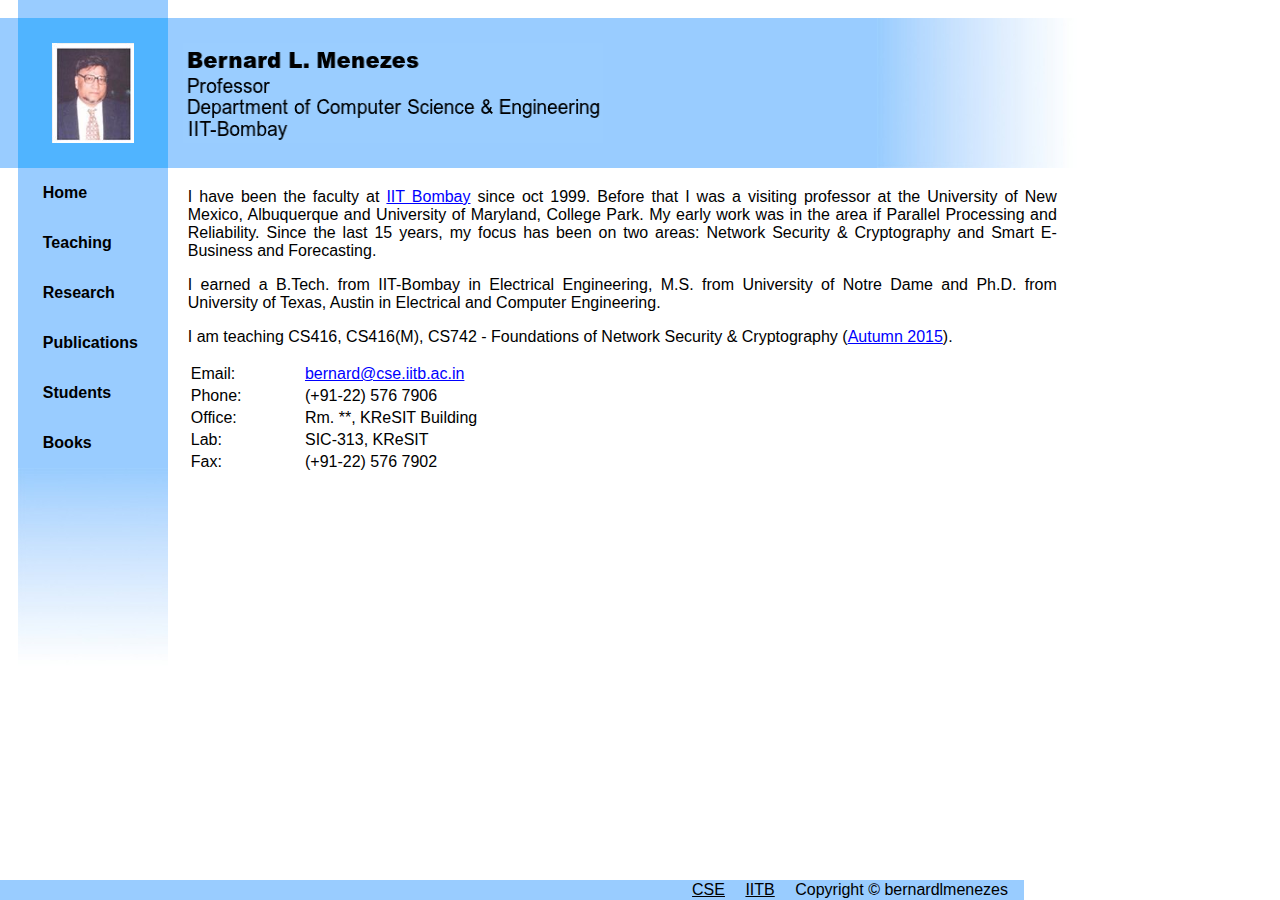
<file: index.html>
<html>
<head>
<META http-equiv="EXPIRES" CONTENT="Sun, 17 Jan 2016 12:00:00 GMT+5:30">
<title>Bernard Menezes, IIT-Bombay</title>
<meta http-equiv="Content-Type" content="text/html; charset=iso-8859-1">
<link rel="stylesheet" href="normal.css" type="text/css">
</head>
<body leftmargin=0 topmargin=0 bgcolor="#FFFFFF" text="#000000">

<table width="1100" height="165" border="0" cellspacing="0" cellpadding="0">
  <tr height="15">
    <td width="15">&nbsp;&nbsp;&nbsp;&nbsp;</td>
    <td width="17" bgcolor="#99CCFF">&nbsp;&nbsp;</td>
    <td width="116" bgcolor="#99CCFF">&nbsp;</td>
    <td width="17" bgcolor="#99CCFF">&nbsp;</td>
    <td width="300">&nbsp;</td>
    <td width="343">&nbsp;</td>
    <td></td>
    <td></td>
  </tr>
  <tr height="7">
    <td bgcolor="#99CCFF">&nbsp;</td>
    <td bgcolor="#50B4FF">&nbsp;</td>
    <td bgcolor="#50B4FF">&nbsp;</td>
    <td bgcolor="#50B4FF">&nbsp;</td>
    <td rowSpan="3" bgcolor="#99CCFF" align="right" width="435"><img src="imgs/NameIITB.jpg" width="420" height="100"></td>
    <td rowSpan="3" bgcolor="#99CCFF" align="right" width="474"><img src="imgs/gradient.jpg" width="200" height="150">
    </td>
    <td></td>
    <td></td>
  </tr>
  <tr height="100">
    <td bgcolor="#99CCFF">&nbsp;</td>
    <td bgcolor="#50B4FF">&nbsp;</td>
    <td bgcolor="#50B4FF" align="center" width="116"><img src="imgs/th_image_small.jpg" width="82" height="100"></td>
    <td bgcolor="#50B4FF">&nbsp;</td>
    <td>&nbsp;</td>
    <td>&nbsp;</td>
  </tr>
  <tr height="7">
    <td bgcolor="#99CCFF">&nbsp;</td>
    <td bgcolor="#50B4FF">&nbsp;</td>
    <td bgcolor="#50B4FF">&nbsp;</td>
    <td bgcolor="#50B4FF">&nbsp;</td>
    <td>&nbsp;</td>
    <td>&nbsp;</td>
  </tr>
  <tr>
    <td>&nbsp;</td>
    <td bgcolor="#99CCFF" colspan=3 align="right" valign="top" width="150">
      <p align="center"></p>
      <p class="nav"><font face="Arial, Helvetica, sans-serif"><a href="index.html" class="sideLink">Home</a></font></p>
      <p class="nav"><font face="Arial, Helvetica, sans-serif"><a href="teaching.html" class="sideLink">Teaching</a></font></p>
      <p class="nav"><font face="Arial, Helvetica, sans-serif"><a href="research.html" class="sideLink">Research</a></font></p>
      <p class="nav"><font face="Arial, Helvetica, sans-serif"><a href="publications.html" class="sideLink">Publications</a></font></p>
      <p class="nav"><font face="Arial, Helvetica, sans-serif"><a href="students.html" class="sideLink">Students</a></font></p>
      <p class="nav"><font face="Arial, Helvetica, sans-serif"><a href="books.html" class="sideLink">Books</a></font></p>

    </td>
    <td colspan="2" rowspan="2" valign="top" width="646">
      <table width="100%" border="0" cellspacing="10" cellpadding="10">
        <tr>
          <td>

      <P align="justify">
       I have been the faculty at <A HREF="http://iitb.ac.in/">IIT Bombay</A> since oct 1999. Before that I was a visiting professor at the  University of New Mexico, Albuquerque and University of Maryland, College Park. My early work was in the area if Parallel Processing and Reliability. Since the last 15 years, my focus has been on two areas: Network Security &amp; Cryptography and Smart E-Business and Forecasting.
        </P>
        <P align="justify">I earned a B.Tech. from IIT-Bombay in Electrical Engineering, M.S. from University of Notre Dame and Ph.D. from University of Texas, Austin in Electrical and Computer Engineering.</P>
        <p align="justify">I am teaching CS416, CS416(M), CS742 - Foundations of Network Security &amp; Cryptography (<A HREF="https://www.cse.iitb.ac.in/page136">Autumn 2015</A>).</p>

        <table width="100%" border="0">
          <tr>
            <td width="13%">Email:</td>
            <td width="87%"><a href="mailto:bernard@cse.iitb.ac.in">bernard@cse.iitb.ac.in</a></td>
              </tr>
              <tr>
                <td width="13%">Phone:</td>
                <td width="87%">(+91-22) 576 7906</td>
              </tr>
              <tr>
                <td width="13%">Office:</td>
                <td width="87%">Rm. **, KReSIT Building</td>
              </tr>
              <tr>
                <td width="13%">Lab:</td>
                <td width="87%">SIC-313, KReSIT</A></td>
              </tr>
              <tr>
                <td width="13%">Fax:</td>
                <td width="87%">(+91-22) 576 7902</td>
              </tr>
            </table>

          </td>
        </tr>
        <tr>
          <td>
            &nbsp;</td>
        </tr>
      </table>
    </td>
    <td></td>
    <td></td>
  </tr>
  <tr height="200">
    <td>&nbsp;</td>
    <td bgcolor="#99CCFF" colspan=3 valign="bottom" align="right" width="150"><img src="imgs/vert_gradient.jpg" width="150"></td>
    <td></td>
    <td></td>
  </tr>
</table>
<div id="footer">
  <ul>
    
    <li><a href="https://www.cse.iitb.ac.in/" target="_blank">CSE</a></li>
    <li><a href="http://iitb.ac.in/" target="_blank">IITB</a></li>
    <li>Copyright &copy; bernardlmenezes</li>
  </ul>
</div>
</body>
</html>
</file>
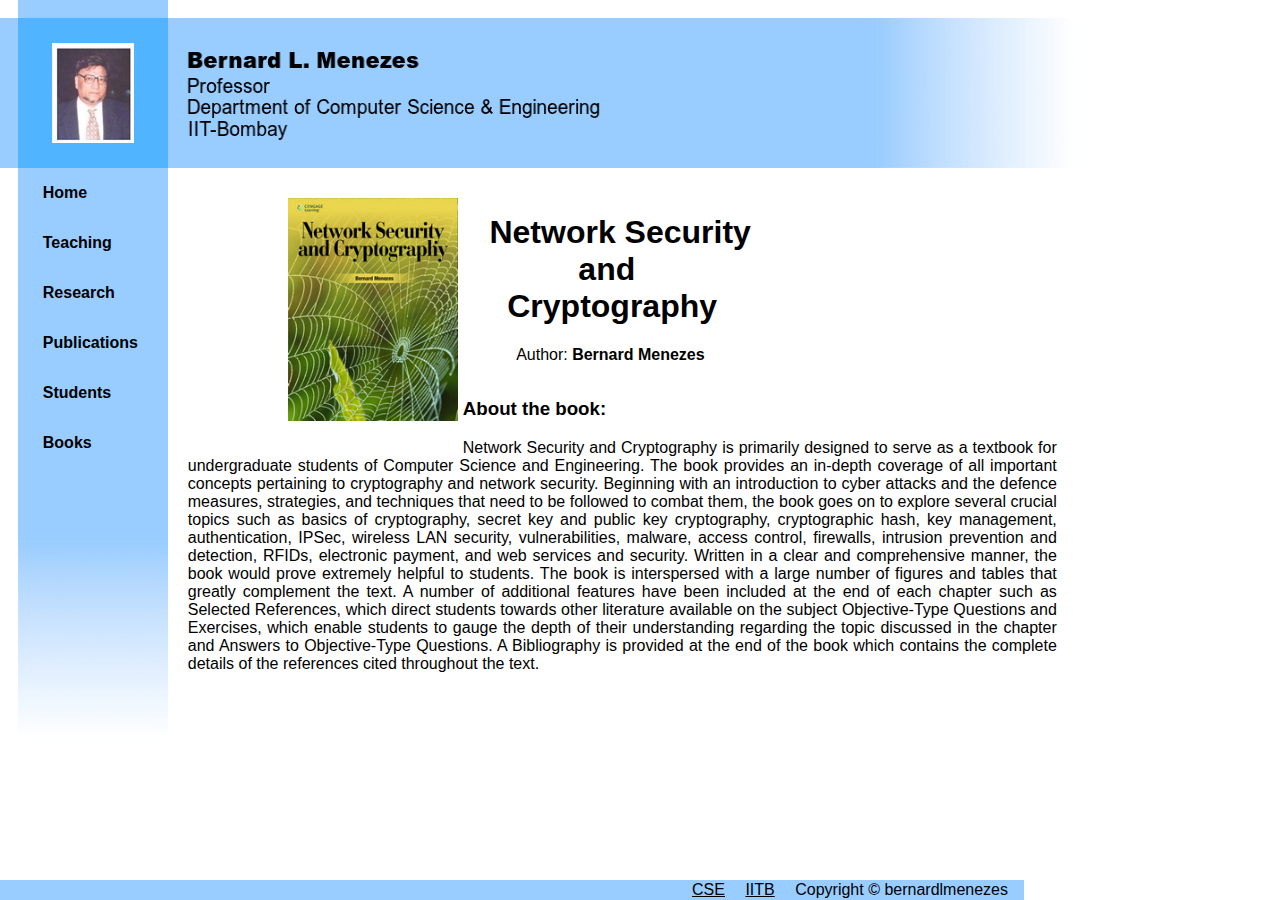
<file: books.html>
<html>
<head>
<META http-equiv="EXPIRES" CONTENT="Sun, 17 Jan 2016 12:00:00 GMT+5:30">
<title>Bernard Menezes, IIT-Bombay</title>
<meta http-equiv="Content-Type" content="text/html; charset=iso-8859-1">
<link rel="stylesheet" href="normal.css" type="text/css">
</head>
<body leftmargin=0 topmargin=0 bgcolor="#FFFFFF" text="#000000">

<table width="1100" height="165" border="0" cellspacing="0" cellpadding="0">
  <tr height="15"> 
    <td width="15">&nbsp;&nbsp;&nbsp;&nbsp;</td>
    <td width="17" bgcolor="#99CCFF">&nbsp;&nbsp;</td>
    <td width="116" bgcolor="#99CCFF">&nbsp;</td>
    <td width="17" bgcolor="#99CCFF">&nbsp;</td>
    <td width="300">&nbsp;</td>
    <td width="343">&nbsp;</td>
    <td></td>
    <td></td>
  </tr>
  <tr height="7"> 
    <td bgcolor="#99CCFF">&nbsp;</td>
    <td bgcolor="#50B4FF">&nbsp;</td>
    <td bgcolor="#50B4FF">&nbsp;</td>
    <td bgcolor="#50B4FF">&nbsp;</td>
    <td rowSpan="3" bgcolor="#99CCFF" align="right" width="435"><img src="imgs/NameIITB.jpg" width="420" height="100"></td>
    <td rowSpan="3" bgcolor="#99CCFF" align="right" width="474"><img src="imgs/gradient.jpg" width="200" height="150"></td>
    <td></td>
    <td></td>
  </tr>
  <tr height="100"> 
    <td bgcolor="#99CCFF">&nbsp;</td>
    <td bgcolor="#50B4FF">&nbsp;</td>
    <td bgcolor="#50B4FF" align="center" width="116"><img src="imgs/th_image_small.jpg" width="82" height="100"></td>
    <td bgcolor="#50B4FF">&nbsp;</td>
    <td>&nbsp;</td>
    <td>&nbsp;</td>
  </tr>
  <tr height="7"> 
    <td bgcolor="#99CCFF">&nbsp;</td>
    <td bgcolor="#50B4FF">&nbsp;</td>
    <td bgcolor="#50B4FF">&nbsp;</td>
    <td bgcolor="#50B4FF">&nbsp;</td>
    <td>&nbsp;</td>
    <td>&nbsp;</td>
  </tr>
  <tr> 
    <td>&nbsp;</td>
    <td bgcolor="#99CCFF" colspan=3 align="right" valign="top" width="150"> 
      <p align="center"></p>
      <p class="nav"><font face="Arial, Helvetica, sans-serif"><a href="index.html" class="sideLink">Home</a></font></p>
      <p class="nav"><font face="Arial, Helvetica, sans-serif"><a href="teaching.html" class="sideLink">Teaching</a></font></p>      
      <p class="nav"><font face="Arial, Helvetica, sans-serif"><a href="research.html" class="sideLink">Research</a></font></p>
      <p class="nav"><font face="Arial, Helvetica, sans-serif"><a href="publications.html" class="sideLink">Publications</a></font></p>
      <p class="nav"><font face="Arial, Helvetica, sans-serif"><a href="students.html" class="sideLink">Students</a></font></p>
      <p class="nav"><font face="Arial, Helvetica, sans-serif"><a href="books.html" class="sideLink">Books</a></font></p>
    
    </td>
    <td colspan="2" rowspan="2" valign="top" width="646"> 
      <table width="100%" border="0" cellspacing="10" cellpadding="10">
        <tr> 
          <td> 
          <!--<h3>Book Authored</h3>-->
          <p align="justify"><a href="http://www.cengage.co.in/category/522_204_8_2_1" target="_blank"> <img src="imgs/book.jpg"  style="width:170px;height:170x;float:left;margin:10px 5px 20px 100px;" /> </a>
        
          </p>
          <div class="bibliographic-information">
            <p><h1>&nbsp;&nbsp;&nbsp;Network Security <br />&nbsp;&nbsp;&nbsp;&nbsp;&nbsp;&nbsp;&nbsp;&nbsp;&nbsp;&nbsp;&nbsp;&nbsp;&nbsp;and<br /> &nbsp;&nbsp;&nbsp;&nbsp;&nbsp;Cryptography</h1></p>
            
            <p>
                &nbsp;&nbsp;&nbsp;&nbsp;&nbsp;&nbsp;&nbsp;&nbsp;&nbsp;&nbsp;&nbsp;&nbsp;Author:
                <strong>Bernard Menezes</strong>
            </p>
            
            
        </div>
        <h3>About the book:</h3>
        <p align="justify">Network Security and Cryptography is primarily designed to serve as a textbook for undergraduate students of Computer Science and Engineering. The book provides an in-depth coverage of all important concepts pertaining to cryptography and network security. Beginning with an introduction to cyber attacks and the defence measures, strategies, and techniques that need to be followed to combat them, the book goes on to explore several crucial topics such as basics of cryptography, secret key and public key cryptography, cryptographic hash, key management, authentication, IPSec, wireless LAN security, vulnerabilities, malware, access control, firewalls, intrusion prevention and detection, RFIDs, electronic payment, and web services and security. Written in a clear and comprehensive manner, the book would prove extremely helpful to students. The book is interspersed with a large number of figures and tables that greatly complement the text. A number of additional features have been included at the end of each chapter such as Selected References, which direct students towards other literature available on the subject Objective-Type Questions and Exercises, which enable students to gauge the depth of their understanding regarding the topic discussed in the chapter and Answers to Objective-Type Questions. A Bibliography is provided at the end of the book which contains the complete details of the references cited throughout the text.</p>
          
	    
          </td>
        </tr>
        <tr> 
          <td> 
            &nbsp;</td>
        </tr>
      </table>
    </td>
    <td></td>
    <td></td>
  </tr>
  <tr height="200"> 
    <td>&nbsp;</td>
    <td bgcolor="#99CCFF" colspan=3 valign="bottom" align="right" width="150"><img src="imgs/vert_gradient.jpg" width="150"></td>
    <td></td>
    <td></td>
  </tr>
</table>
<div id="footer">
  <ul>
    
    <li><a href="https://www.cse.iitb.ac.in/" target="_blank">CSE</a></li>
    <li><a href="http://iitb.ac.in/" target="_blank">IITB</a></li>
    <li>Copyright &copy; bernardlmenezes</li>
  </ul>
</div>
</body>
</html>
</file>
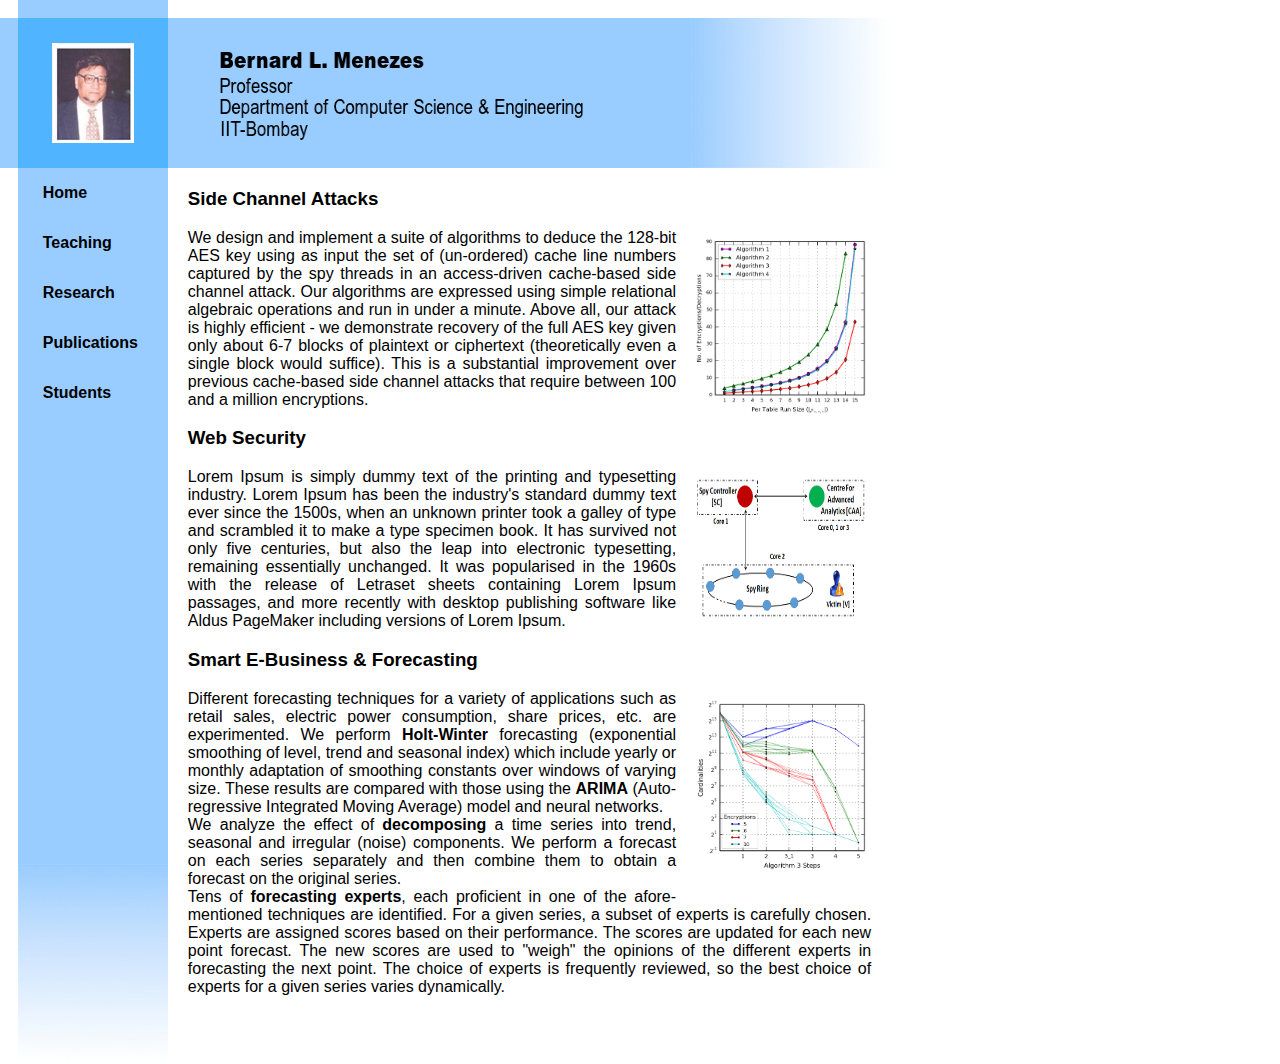
<file: research.html>
<html>
<head>
<META http-equiv="EXPIRES" CONTENT="Sun, 17 Jan 2016 12:00:00 GMT+5:30">
<title>Bernard Menezes, IIT-Bombay</title>
<meta http-equiv="Content-Type" content="text/html; charset=iso-8859-1">
<link rel="stylesheet" href="normal.css" type="text/css">
</head>
<body leftmargin=0 topmargin=0 bgcolor="#FFFFFF" text="#000000">

<table width="900" height="165" border="0" cellspacing="0" cellpadding="0">
  <tr height="15"> 
    <td width="15">&nbsp;&nbsp;&nbsp;&nbsp;</td>
    <td width="17" bgcolor="#99CCFF">&nbsp;&nbsp;</td>
    <td width="116" bgcolor="#99CCFF">&nbsp;</td>
    <td width="17" bgcolor="#99CCFF">&nbsp;</td>
    <td width="300">&nbsp;</td>
    <td width="343">&nbsp;</td>
    <td></td>
    <td></td>
  </tr>
  <tr height="7"> 
    <td bgcolor="#99CCFF">&nbsp;</td>
    <td bgcolor="#50B4FF">&nbsp;</td>
    <td bgcolor="#50B4FF">&nbsp;</td>
    <td bgcolor="#50B4FF">&nbsp;</td>
    <td rowSpan="3" bgcolor="#99CCFF" align="right" width="435"><img src="imgs/NameIITB.jpg" width="370" height="100"></td>
    <td rowSpan="3" bgcolor="#99CCFF" align="right" width="343"><img src="imgs/gradient.jpg" width="200" height="150"></td>
    <td></td>
    <td></td>
  </tr>
  <tr height="100"> 
    <td bgcolor="#99CCFF">&nbsp;</td>
    <td bgcolor="#50B4FF">&nbsp;</td>
    <td bgcolor="#50B4FF" align="center" width="116"><img src="imgs/th_image_small.jpg" width="82" height="100"></td>
    <td bgcolor="#50B4FF">&nbsp;</td>
    <td>&nbsp;</td>
    <td>&nbsp;</td>
  </tr>
  <tr height="7"> 
    <td bgcolor="#99CCFF">&nbsp;</td>
    <td bgcolor="#50B4FF">&nbsp;</td>
    <td bgcolor="#50B4FF">&nbsp;</td>
    <td bgcolor="#50B4FF">&nbsp;</td>
    <td>&nbsp;</td>
    <td>&nbsp;</td>
  </tr>
  <tr> 
    <td>&nbsp;</td>
    <td bgcolor="#99CCFF" colspan=3 align="right" valign="top" width="150"> 
      <p align="center"></p>
      <p class="nav"><font face="Arial, Helvetica, sans-serif"><a href="index.html" class="sideLink">Home</a></font></p>
      <p class="nav"><font face="Arial, Helvetica, sans-serif"><a href="teaching.html" class="sideLink">Teaching</a></font></p>      
      <p class="nav"><font face="Arial, Helvetica, sans-serif"><a href="research.html" class="sideLink">Research</a></font></p>
      <p class="nav"><font face="Arial, Helvetica, sans-serif"><a href="publications.html" class="sideLink">Publications</a></font></p>
      <p class="nav"><font face="Arial, Helvetica, sans-serif"><a href="students.html" class="sideLink">Students</a></font></p>
    
    </td>
    <td colspan="2" rowspan="2" valign="top" width="646"> 
      <table width="100%" border="0" cellspacing="10" cellpadding="10">
        <tr> 
          <td> 
          <h3>Side Channel Attacks</h3>
          <p align="justify"><img src="imgs/Fig4.png" style="width:170px;height:170x;float:right;margin:10px 5px 20px 20px;" />
        
          We design and implement a suite of algorithms
          to deduce the 128-bit AES key using as input the set of (un-ordered) cache line numbers captured by the spy threads in an
          access-driven cache-based side channel attack. Our algorithms
          are expressed using simple relational algebraic operations and
          run in under a minute. Above all, our attack is highly efficient
          - we demonstrate recovery of the full AES key given only
          about 6-7 blocks of plaintext or ciphertext (theoretically even
          a single block would suffice). This is a substantial improvement
          over previous cache-based side channel attacks that require
          between 100 and a million encryptions. 
          <br /></p>

          <h3>Web Security</h3>
          <p align="justify"><img src="imgs/espionage.jpg" style="width:170px;height:140px;float:right;margin:10px 5px 20px 20px;" />
          
          Lorem Ipsum is simply dummy text of the printing and typesetting industry. Lorem Ipsum has been the industry's standard dummy text ever since the 1500s, when an unknown printer took a galley of type and scrambled it to make a type specimen book. It has survived not only five centuries, but also the leap into electronic typesetting, remaining essentially unchanged. It was popularised in the 1960s with the release of Letraset sheets containing Lorem Ipsum passages, and more recently with desktop publishing software like Aldus PageMaker including versions of Lorem Ipsum.<br /></p>

          <h3>Smart E-Business & Forecasting </h3>
          <p align="justify"><img src="imgs/Fig5.png" style="width:170px;height:170px;float:right;margin:10px 5px 20px 20px;" />
          
          Different 
          forecasting techniques for a variety of applications such as retail 
          sales, electric power consumption, share prices, etc. are experimented. 
          We perform <b>Holt-Winter</b> forecasting (exponential smoothing of 
          level, trend and seasonal index) which include yearly or monthly adaptation 
          of smoothing constants over windows of varying size. These results are 
          compared with those using the <b>ARIMA</b> (Auto-regressive Integrated 
          Moving Average) model and neural networks.<br>
          We analyze the effect of <b>decomposing </b>a time series into trend, seasonal 
          and irregular (noise) components. We perform a forecast on each series 
          separately and then combine them to obtain a forecast on the original 
          series.<br>
          Tens of <b>forecasting experts</b>, each proficient in one of the afore-mentioned 
          techniques are identified. For a given series, a subset of experts is 
          carefully chosen. Experts are assigned scores based on their performance. 
          The scores are updated for each new point forecast. The new scores are 
          used to &quot;weigh&quot; the opinions of the different experts in forecasting 
          the next point. The choice of experts is frequently reviewed, so the 
          best choice of experts for a given series varies dynamically.
        </p>
	    
          </td>
        </tr>
        <tr> 
          <td> 
            &nbsp;</td>
        </tr>
      </table>
    </td>
    <td></td>
    <td></td>
  </tr>
  <tr height="200"> 
    <td>&nbsp;</td>
    <td bgcolor="#99CCFF" colspan=3 valign="bottom" align="right" width="150"><img src="imgs/vert_gradient.jpg" width="150"></td>
    <td></td>
    <td></td>
  </tr>
</table>
</body>
</html>
</file>
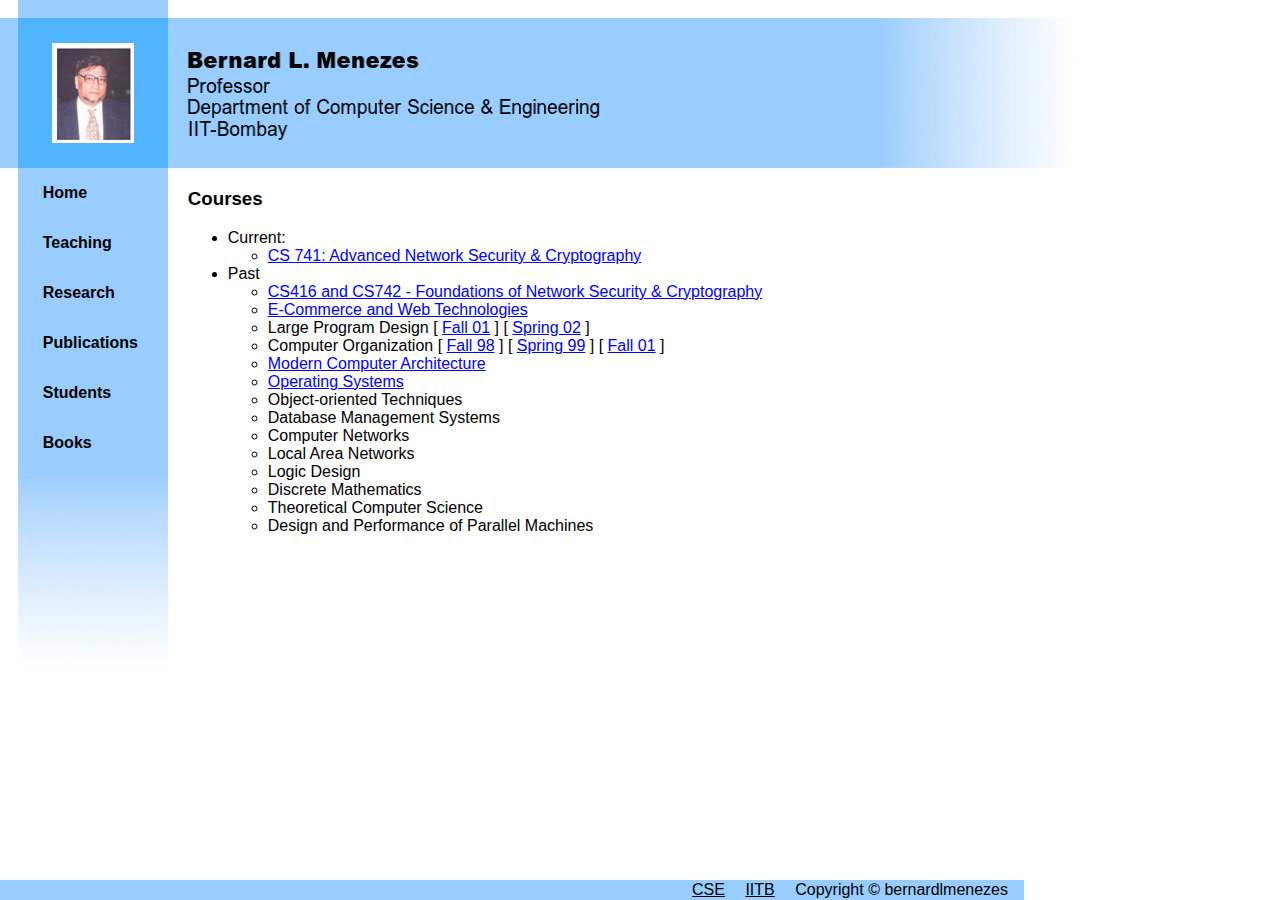
<file: teaching.html>
<html>

<head>

<META http-equiv="EXPIRES" CONTENT="TUES, 31 DEC 1996 12:00:00 GMT">

<title>Bernard Menezes, IIT-Bombay</title>

<meta http-equiv="Content-Type" content="text/html; charset=iso-8859-1">

<link rel="stylesheet" href="normal.css" type="text/css">

<style type="text/css">
.style1 {
	color: #808080;
}
</style>

</head>

<body leftmargin=0 topmargin=0 bgcolor="#FFFFFF" text="#000000">



<table width="1100" height="165" border="0" cellspacing="0" cellpadding="0">

  <tr height="15"> 

    <td width="15">&nbsp;&nbsp;&nbsp;&nbsp;</td>

    <td width="17" bgcolor="#99CCFF">&nbsp;&nbsp;</td>

    <td width="116" bgcolor="#99CCFF">&nbsp;</td>

    <td width="17" bgcolor="#99CCFF">&nbsp;</td>

    <td width="300">&nbsp;</td>

    <td width="343">&nbsp;</td>

    <td></td>

    <td></td>

  </tr>

  <tr height="7"> 

    <td bgcolor="#99CCFF">&nbsp;</td>

    <td bgcolor="#50B4FF">&nbsp;</td>

    <td bgcolor="#50B4FF">&nbsp;</td>

    <td bgcolor="#50B4FF">&nbsp;</td>

    <td rowSpan="3" bgcolor="#99CCFF" align="right" width="435"><img src="imgs/NameIITB.jpg" width="420" height="100"></td>

    <td rowSpan="3" bgcolor="#99CCFF" align="right" width="474"><img src="imgs/gradient.jpg" width="200" height="150"></td>

    <td></td>

    <td></td>

  </tr>

  <tr height="100"> 

    <td bgcolor="#99CCFF">&nbsp;</td>

    <td bgcolor="#50B4FF">&nbsp;</td>

    <td bgcolor="#50B4FF" align="center" width="116"><img src="imgs/th_image_small.jpg" width="82" height="100"></td>

    <td bgcolor="#50B4FF">&nbsp;</td>

    <td>&nbsp;</td>

    <td>&nbsp;</td>

  </tr>

  <tr height="7"> 

    <td bgcolor="#99CCFF">&nbsp;</td>

    <td bgcolor="#50B4FF">&nbsp;</td>

    <td bgcolor="#50B4FF">&nbsp;</td>

    <td bgcolor="#50B4FF">&nbsp;</td>

    <td>&nbsp;</td>

    <td>&nbsp;</td>

  </tr>

  <tr> 

    <td>&nbsp;</td>
    <td bgcolor="#99CCFF" colspan=3 align="right" valign="top" width="150"> 
      <p align="center"></p>
      <p class="nav"><font face="Arial, Helvetica, sans-serif"><a href="index.html" class="sideLink">Home</a></font></p>
      <p class="nav"><font face="Arial, Helvetica, sans-serif"><a href="teaching.html" class="sideLink">Teaching</a></font></p>      
      <p class="nav"><font face="Arial, Helvetica, sans-serif"><a href="research.html" class="sideLink">Research</a></font></p>
      <p class="nav"><font face="Arial, Helvetica, sans-serif"><a href="publications.html" class="sideLink">Publications</a></font></p>
      <p class="nav"><font face="Arial, Helvetica, sans-serif"><a href="students.html" class="sideLink">Students</a></font></p>
      <p class="nav"><font face="Arial, Helvetica, sans-serif"><a href="books.html" class="sideLink">Books</a></font></p>
    </td>
    <td colspan="2" rowspan="2" valign="top" width="646"> 
      <table width="100%" border="0" cellspacing="10" cellpadding="10">
        <tr> 
          <td> 
	    <h3><b>Courses</b></h3>
	    <ul>
	     	<li>Current: 
	    	<ul>
		        <li><a href="https://www.cse.iitb.ac.in/page134?course=CS+741">CS 741: Advanced Network Security &amp; Cryptography</a></li>
			</ul></li>
		<li>Past

          <ul>
        <li><a href="https://www.cse.iitb.ac.in/page136" target="_blank">CS416 and CS742 - Foundations of Network Security & Cryptography</a></li>
        <li><a href="http://www.it.iitb.ac.in/~bernard/site/courses/ecom/index.html" target="_blank">E-Commerce and Web 
          Technologies</a></li>
        <li>Large Program Design [ <a href="http://www.it.iitb.ac.in/~bernard/site/courses/design_largescale_f01/index.html" target="_blank">Fall 
          01</a> ] [ <a href="http://www.it.iitb.ac.in/~bernard/site/courses/design_largescale_s02/index.html" target="_blank">Spring 
          02</a> ]</li>
        <li>Computer Organization [ <a href="http://www.it.iitb.ac.in/~bernard/site/courses/co/index.html" target="_blank">Fall 
          98</a> ] [ <a href="http://www.it.iitb.ac.in/~bernard/site/courses/co_s99/index.html" target="_blank">Spring 
          99</a> ] [ <a href="http://www.it.iitb.ac.in/~bernard/site/courses/co_f01/index.html" target="_blank">Fall 
          01</a> ] </li>
        <li><a href="http://www.it.iitb.ac.in/~bernard/site/courses/ca/index.html" target="_blank">Modern Computer Architecture</a></li>
        <li><a href="http://www.it.iitb.ac.in/~bernard/site/courses/os/index.html" target="_blank">Operating Systems</a> 
        </li>
        <li>Object-oriented Techniques</li>
        <li>Database Management Systems </li>
        <li>Computer Networks</li>
        <li>Local Area Networks </li>
        <li>Logic Design</li>
        <li>Discrete Mathematics</li>
        <li>Theoretical Computer Science </li>
        <li>Design and Performance of Parallel Machines</li>
      </ul>
    </td>

    </li>

	        

	    </ul>

          </td>

        </tr>

        <tr> 

          <td>&nbsp; 

            </td>

        </tr>

      </table>

    </td>

    <td></td>

    <td></td>

  </tr>

  <tr height="200"> 

    <td>&nbsp;</td>

    <td bgcolor="#99CCFF" colspan=3 valign="bottom" align="right" width="150"><img src="imgs/vert_gradient.jpg" width="150"></td>

    <td></td>

    <td></td>

  </tr>

</table>
<div id="footer">
  <ul>
    
    <li><a href="https://www.cse.iitb.ac.in/" target="_blank">CSE</a></li>
    <li><a href="http://iitb.ac.in/" target="_blank">IITB</a></li>
    <li>Copyright &copy; bernardlmenezes</li>
  </ul>
</div>

</body>

</html>
</file>
<file: normal.css>
body{font-family: 'Helvetica', sans-serif;}

A {
        BACKGROUND: none transparent scroll repeat 0% 0%; 
        COLOR: blue; 
        TEXT-DECORATION: underline
}
A:visited {
        background: none;
        COLOR: blue
}
A:hover {
        COLOR: darkblue
        TEXT-DECORATION: underline
}


.sideLink {
        COLOR: black; 
        TEXT-DECORATION: none
}
.sideLink:visited {
        COLOR: black
}
.sideLink:hover {
        COLOR: darkred
}
.nav{
        float: left;
        margin-left: 25px; 
        font-weight: bold;
}
div#footer
{
    background-color:#99CCFF;
    color: black;
    clear: both;
    padding: 0em 0em;
    border-top: 1px solid #99CCFF;
    border-bottom: 1px solid #99CCFF;
    text-align: right;
    width: 80%;
    position:fixed;
   bottom:0;


}

div#footer a
{
    color: black;
}

div#footer ul
{
        padding: 0;
        margin: 0;
        list-style-type: none;
}

div#footer li
{
        display: inline;
        margin-right: 1em;
}

.bibliographic-information{margin-left:220px;display:block;padding:10px 0;content:'\00BB\0020';}
.bibliographic-information h1{margin-top:0}
.bibliographic-information p{margin-bottom:5px}
</file>
